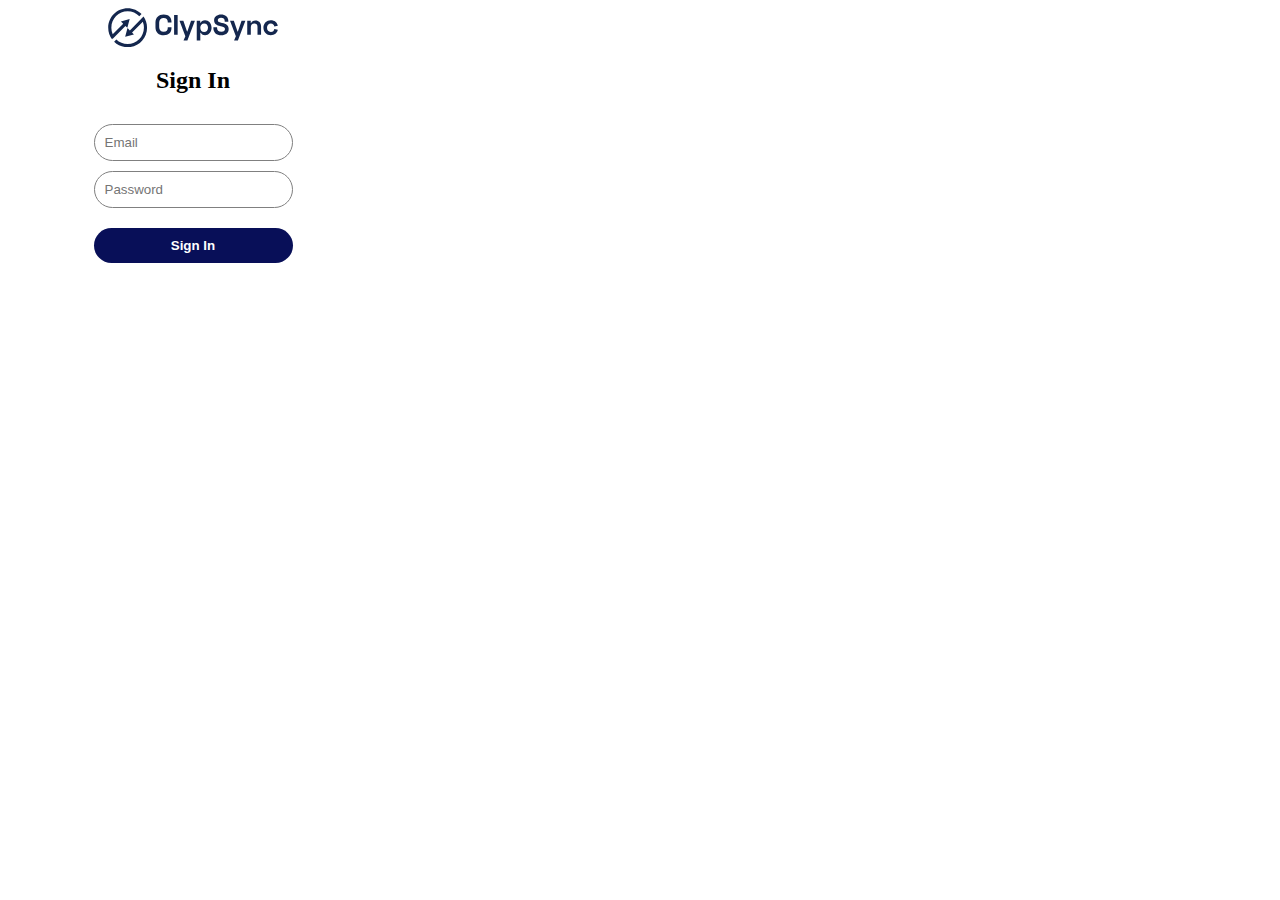
<file: login.html>
<!DOCTYPE html>
<html>
  <head>
    <link rel="stylesheet" href="./css/login.css" />
    
  </head>
  <body>
    <div className="spinner"></div>
    <div class="wrapper">
      <div class="logo">
        <img src="./assets/logo.svg" width="170" />
      </div>
      <div class="form-header">
        <h2>Sign In</h2>
      </div>
      <!-- <h5>Login into your account to start sharing your clipboard</h5> -->

      <div class="form">
       
        <form>
          <div
          id="error"
          style="display: none; padding: 1px; border-radius: 10px;border-radius: 15px; background-color: red; text-align: center;"
          
        >
          <p style="color: white; font-weight: bolder;">Email or password incorrect</p>
        </div>
          <div class="form-input">
            <input
              required
              id="email"
              class="form-control"
              type="email"
              placeholder="Email"
            />
          </div>
          <div class="form-input">
            <input
              required
              class="form-control"
              id="password"
              type="password"
              placeholder="Password"
            />
          </div>
          <div class="button-layout">
            <button class="login-button" id="login" type="submit">
              Sign In
            </button>
          </div>
        </form>
      </div>
    </div>
    <script src="./js/vendor/axios.js"></script>
    <script src="./js/actions/loginAction.js"></script>
  </body>
</html>
</file>
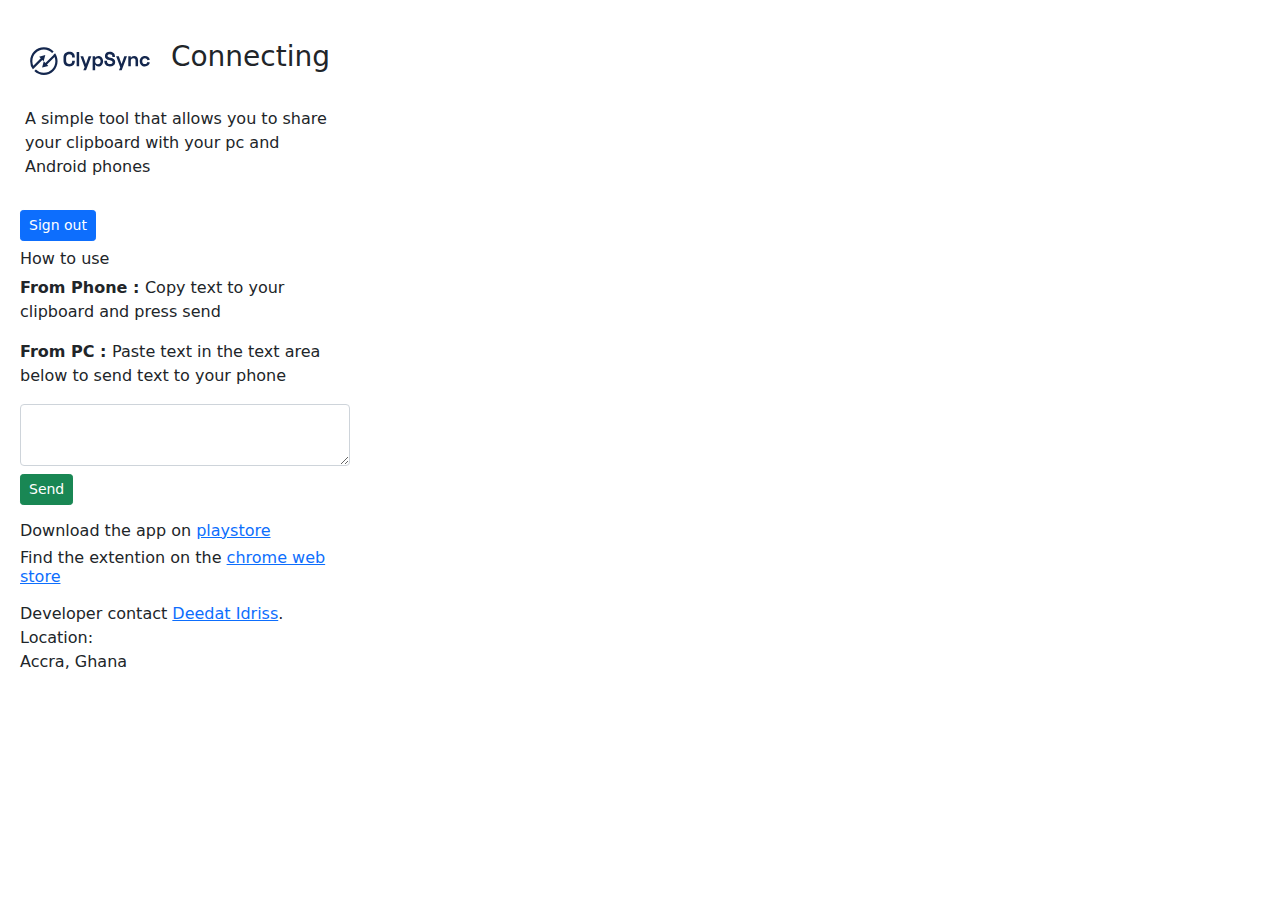
<file: popup.html>
<!DOCTYPE html>
<html>
  <head>
    <link rel="stylesheet" href="./css/main.css" />
    <link rel="stylesheet" href="./css/bootstrap/css/bootstrap.min.css" />
  </head>
  <body>
    <div style="padding: 20px">
      <div style="display: flex; justify-content: space-between; padding: 10px">
        <!-- top -->

        <div style="display: flex">
          <img src="./assets/logo.svg" width="120" />
        </div>

        <div style="padding: 10px">
          <h3 id="status">Connecting</h3>
        </div>
        <!-- top -->
      </div>

      <div style="padding: 5px">
        <p>
          A simple tool that allows you to share your clipboard with your pc and
          Android phones
        </p>
      </div>
      <div style="margin-top: 10px">
        <button class="btn btn-primary btn-sm" id="signout">Sign out</button>
      </div>

      <div class="mt-2 instructions">
        <h6>How to use</h6>
        <p><b>From Phone : </b>Copy text to your clipboard and press send</p>

        <p>
          <b>From PC : </b>Paste text in the text area below to send text to
          your phone
        </p>
      </div>
      
      <div style="margin-top: 10px">
        <form>
          <div class="form-group">
            <textarea id="text" cols="6" class="form-control"></textarea>
          </div>
          <div class="mt-2">
            <button type="submit" id="send" class="btn btn-success btn-sm">
              Send
            </button>
          </div>
        </form>
      </div>

      <div class="mt-3">
        <h6>Download the app on <a target="blank" href="https://play.google.com/store/apps/details?id=com.deedatbilla.clipshare">playstore</a></h6>
        <h6>Find the extention on the <a target="blank" href="https://chrome.google.com/webstore/detail/clypsync/nohnijcnelfamhehknidmbcoblfcllkd?hl=en"> chrome web store</a></h6>
      </div>

      <div class="mt-3">
        <address>
          Developer contact <a href="mailto:deedat5@gmail.com">Deedat Idriss</a>.<br />
          Location:<br />
          Accra, Ghana
        </address>
      </div>
    </div>
    <script src="./js/vendor/axios.js"></script>
    <script src="./js/vendor/socketIO.js"></script>
    <script src="./js//actions/socketFunctions.js"></script>
  </body>
</html>
</file>
<file: css/login.css>
.logo{
    display: flex;
    justify-content: center;
}
body{
  width: 370px;
}
.wrapper{
   margin: 0 auto;
}
.form-header{
    display: flex;
    flex-direction: column;
    justify-content: center;
    text-align: center;
    
}
#error{

}
.form{
    display: flex;
    justify-content: center;
  

}

.form-control{
    padding: 10px;
    border-radius: 40px;
    /* width: 90%; */
    border: 1px solid gray;

}
.button-layout{
    padding: 10px
}

.form-input{
    margin: 10px;
}
.login-button{
    width: 100%;
    background-color: #080F58;
    padding: 10px;
    color: white;
    border-radius: 40px;
    border: 0px;
    font-weight: bold

}
  #id{
      background-color: red;
      padding: 10px;
  }
</file>
<file: css/main.css>
body{
    width: 370px;
    max-height: 400px;
    overflow-y: scroll;
    font-family: 'Franklin Gothic Medium', 'Arial Narrow', Arial, sans-serif;
}


.signout{
    background-color: #080F58;
    padding: 10px;
    color: white;
    border-radius: 40px;
    border: 0px;
    font-weight: bold
}
.send{
    background-color: #080F58;
    padding: 10px;
    color: white;
    border-radius: 40px;
    border: 0px;
    font-weight: bold
}

.instructions ul{
    list-style: none;
}
.instructions ul li{
    padding: 8px
}
</file>
